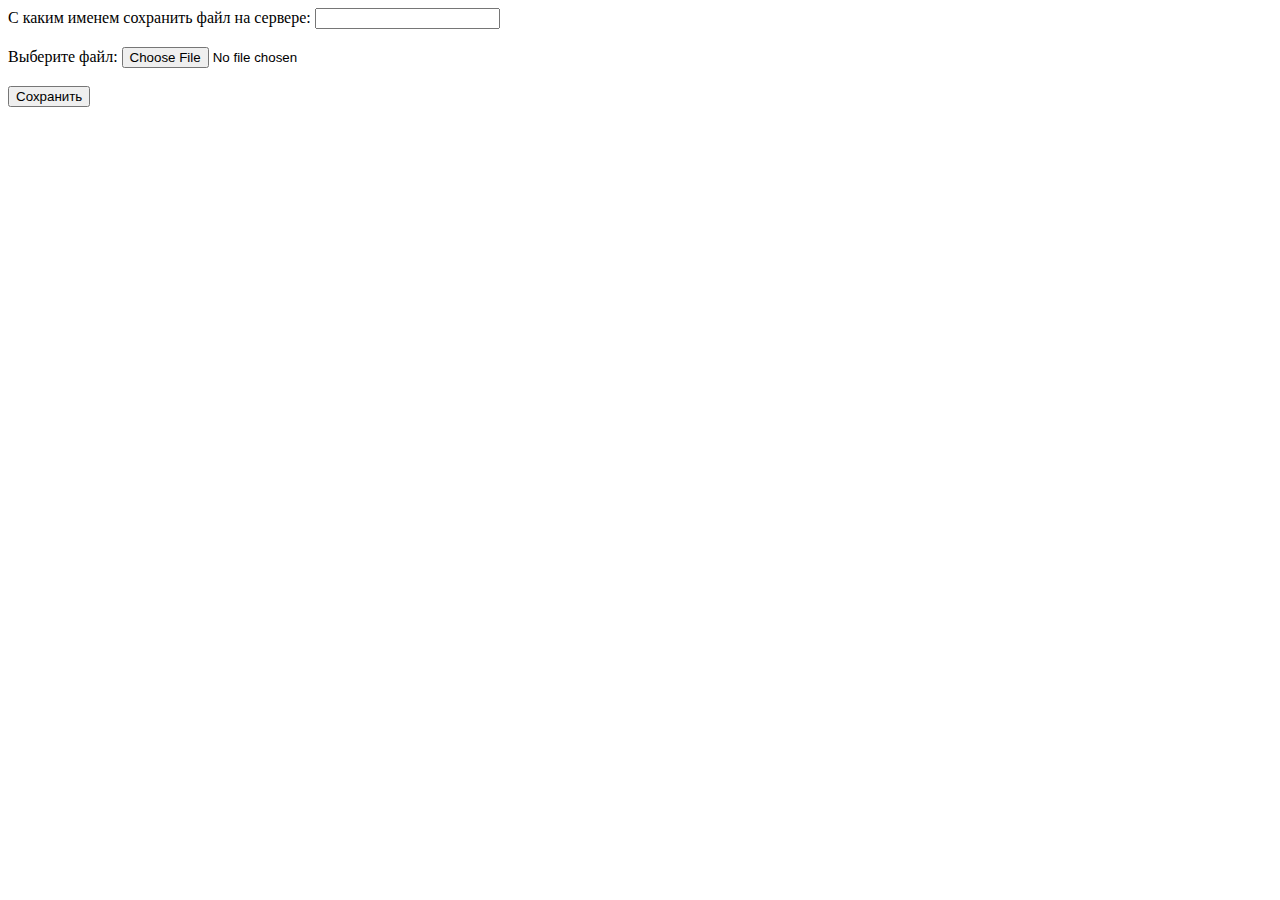
<file: Bitrix Developer Course/Основы PHP/Файлы и формы/index.html>
<!DOCTYPE html>
<html lang="en">
<head>
    <meta charset="UTF-8">
    <meta name="viewport" content="width=device-width, initial-scale=1.0">
    <title>Document</title>
</head>
<body>
    
<form enctype="multipart/form-data" action="upload.php" method="POST">

    <label for="file_name">С каким именем сохранить файл на сервере: </label>
    <input type="text" name="file_name" id="file_name" required />

    <br><br>

    <label for="content">Выберите файл: </label>
    <input type="file" name="content" id="content" required />

    <br><br>

    <input type="submit" value="Сохранить" />
</form>


</body>
</html>
</file>
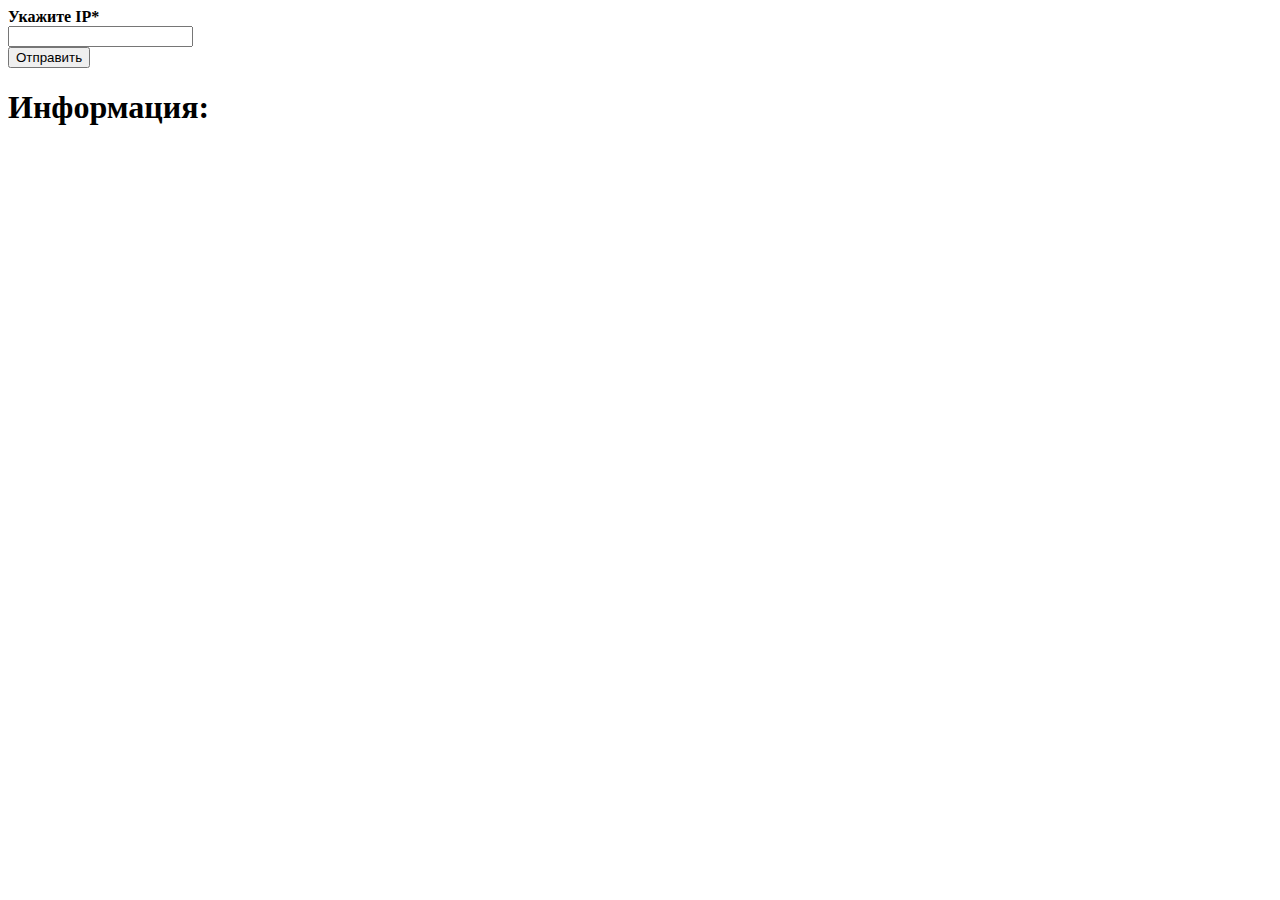
<file: Bitrix Developer Course/Работа веб-приложений/API/form_rest_ip.html>
<!DOCTYPE html>
<html>
<head>
	<meta charset="utf-8">
	<meta name="viewport" content="width=device-width, initial-scale=1">
	<title></title>
	<script src="https://ajax.googleapis.com/ajax/libs/jquery/3.3.1/jquery.min.js"></script>
	<script src="ajax_rest.js"></script>
</head>
<body>
	<form action="" method="POST">

		<strong>Укажите IP<span class="mf-req">*</span></strong><br>
		<input type="text" name="ip" id="ip" value=""><br>

		<input type="submit" name="submit" id="submit" value="Отправить">
	</form>
	<div id="result"></div>

    <h1>Информация:</h1>
    <p id="country"></p>
    <p id="city"></p>

</body>
</html>
</file>
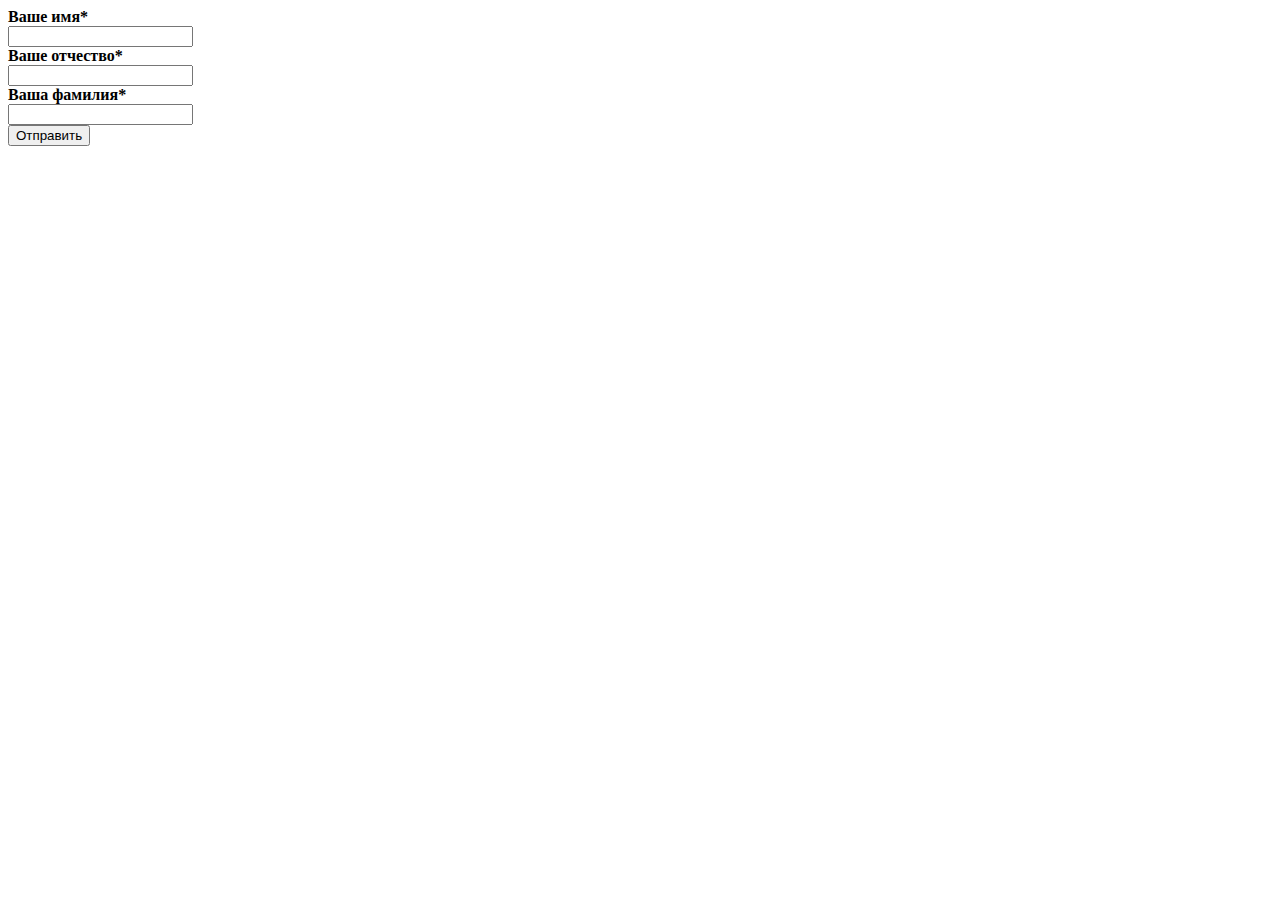
<file: Bitrix Developer Course/Работа веб-приложений/Библиотека JQuery/form_ajax.html>
<!DOCTYPE html>
<html>
<head>
	<meta charset="utf-8">
	<meta name="viewport" content="width=device-width, initial-scale=1">
	<title></title>
	<script src="https://ajax.googleapis.com/ajax/libs/jquery/3.3.1/jquery.min.js"></script>
	<script src="form_ajax.js"></script>
</head>
<body>
	<form action="" method="POST">

		<strong>Ваше имя<span class="mf-req">*</span></strong><br>
		<input type="text" name="user_name" id="user_name" value=""><br>

		<strong>Ваше отчество<span class="mf-req">*</span></strong><br>
		<input type="text" name="user_second_name" id="user_second_name" value=""><br>

		<strong>Ваша фамилия<span class="mf-req">*</span></strong><br>
		<input type="text" name="user_last_name" id="user_last_name" value=""><br>

		<input type="submit" name="submit" id="submit" value="Отправить">
	</form>
	<div id="result"></div>
</body>
</html>
</file>
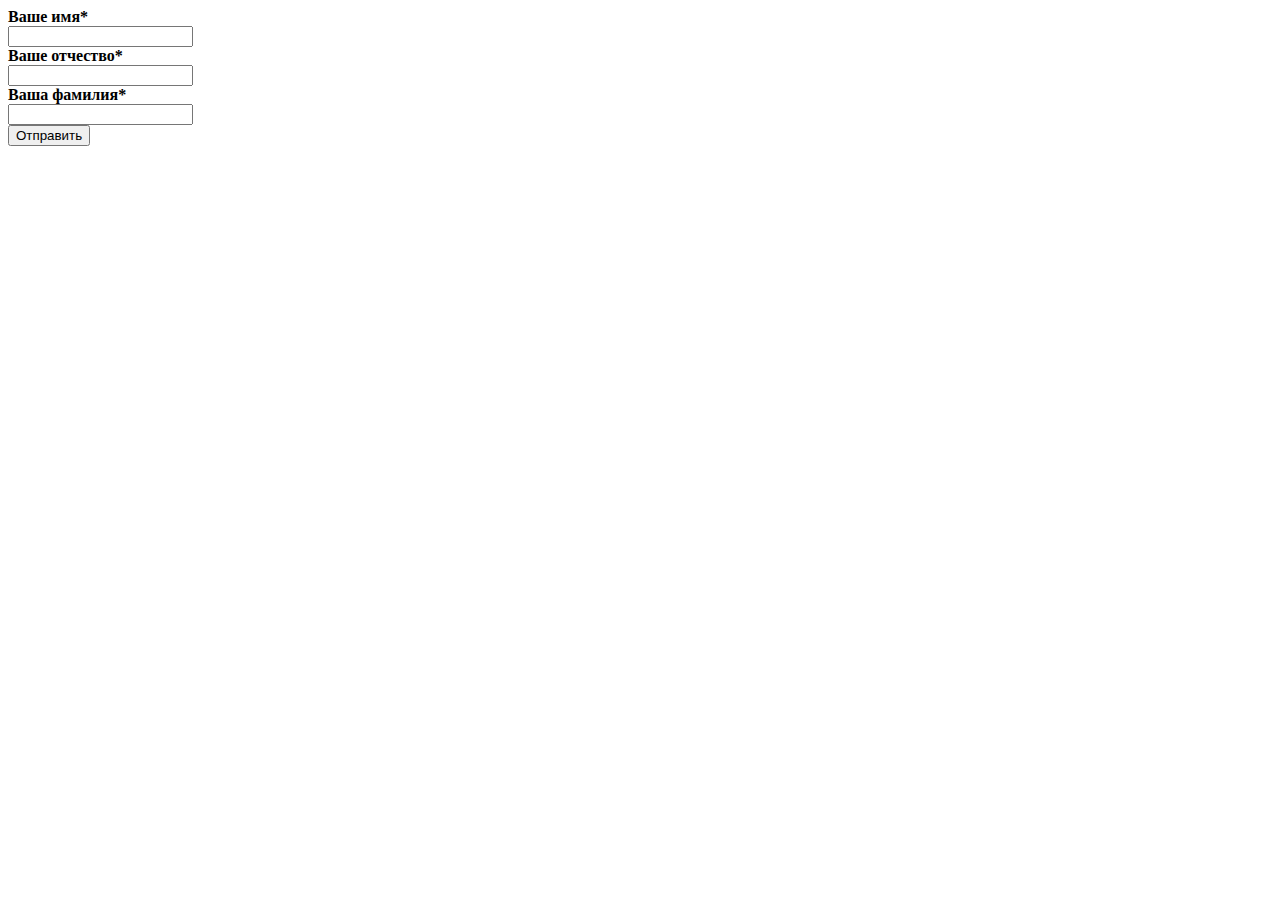
<file: Bitrix Developer Course/Работа веб-приложений/Формы и форматы передачи данных/form.html>
<!DOCTYPE html>
<html>
<head>
	<meta charset="utf-8">
	<meta name="viewport" content="width=device-width, initial-scale=1">
	<title></title>
</head>
<body>
	<form action="dadata.php" method="POST">

		<strong>Ваше имя<span class="mf-req">*</span></strong><br>
		<input type="text" name="user_name" value=""><br>

		<strong>Ваше отчество<span class="mf-req">*</span></strong><br>
		<input type="text" name="user_second_name" value=""><br>

		<strong>Ваша фамилия<span class="mf-req">*</span></strong><br>
		<input type="text" name="user_last_name" value=""><br>

		<input type="submit" name="submit" value="Отправить">
		</form>
</body>
</html>
</file>
